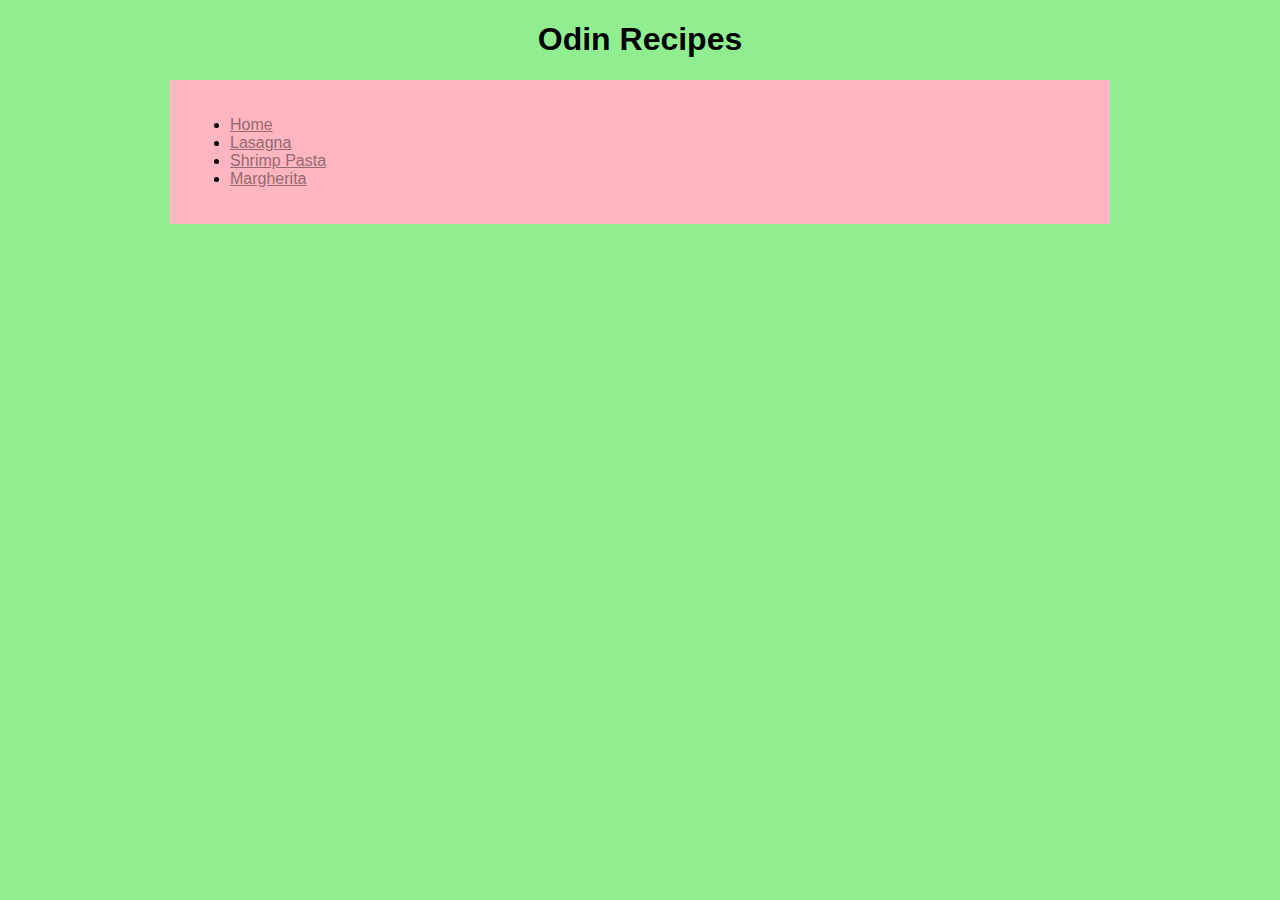
<file: index.html>
<!DOCTYPE html>
<html lang="en">
  <head>
    <meta charset="UTF-8" />
    <meta name="viewport" content="width=device-width, initial-scale=1.0" />
    <link rel="stylesheet" href="Styles/style.css" />
    <title>Odin Recipes</title>
  </head>
  <body>
    <h1>Odin Recipes</h1>
    <div class="main-container">
      <ul>
        <li><a href="index.html">Home</a></li>
        <li><a href="recipes/lasagna.html">Lasagna</a></li>
        <li><a href="recipes/shrimpPasta.html">Shrimp Pasta</a></li>
        <li><a href="recipes/margherita.html">Margherita</a></li>
      </ul>
    </div>
  </body>
</html>
</file>
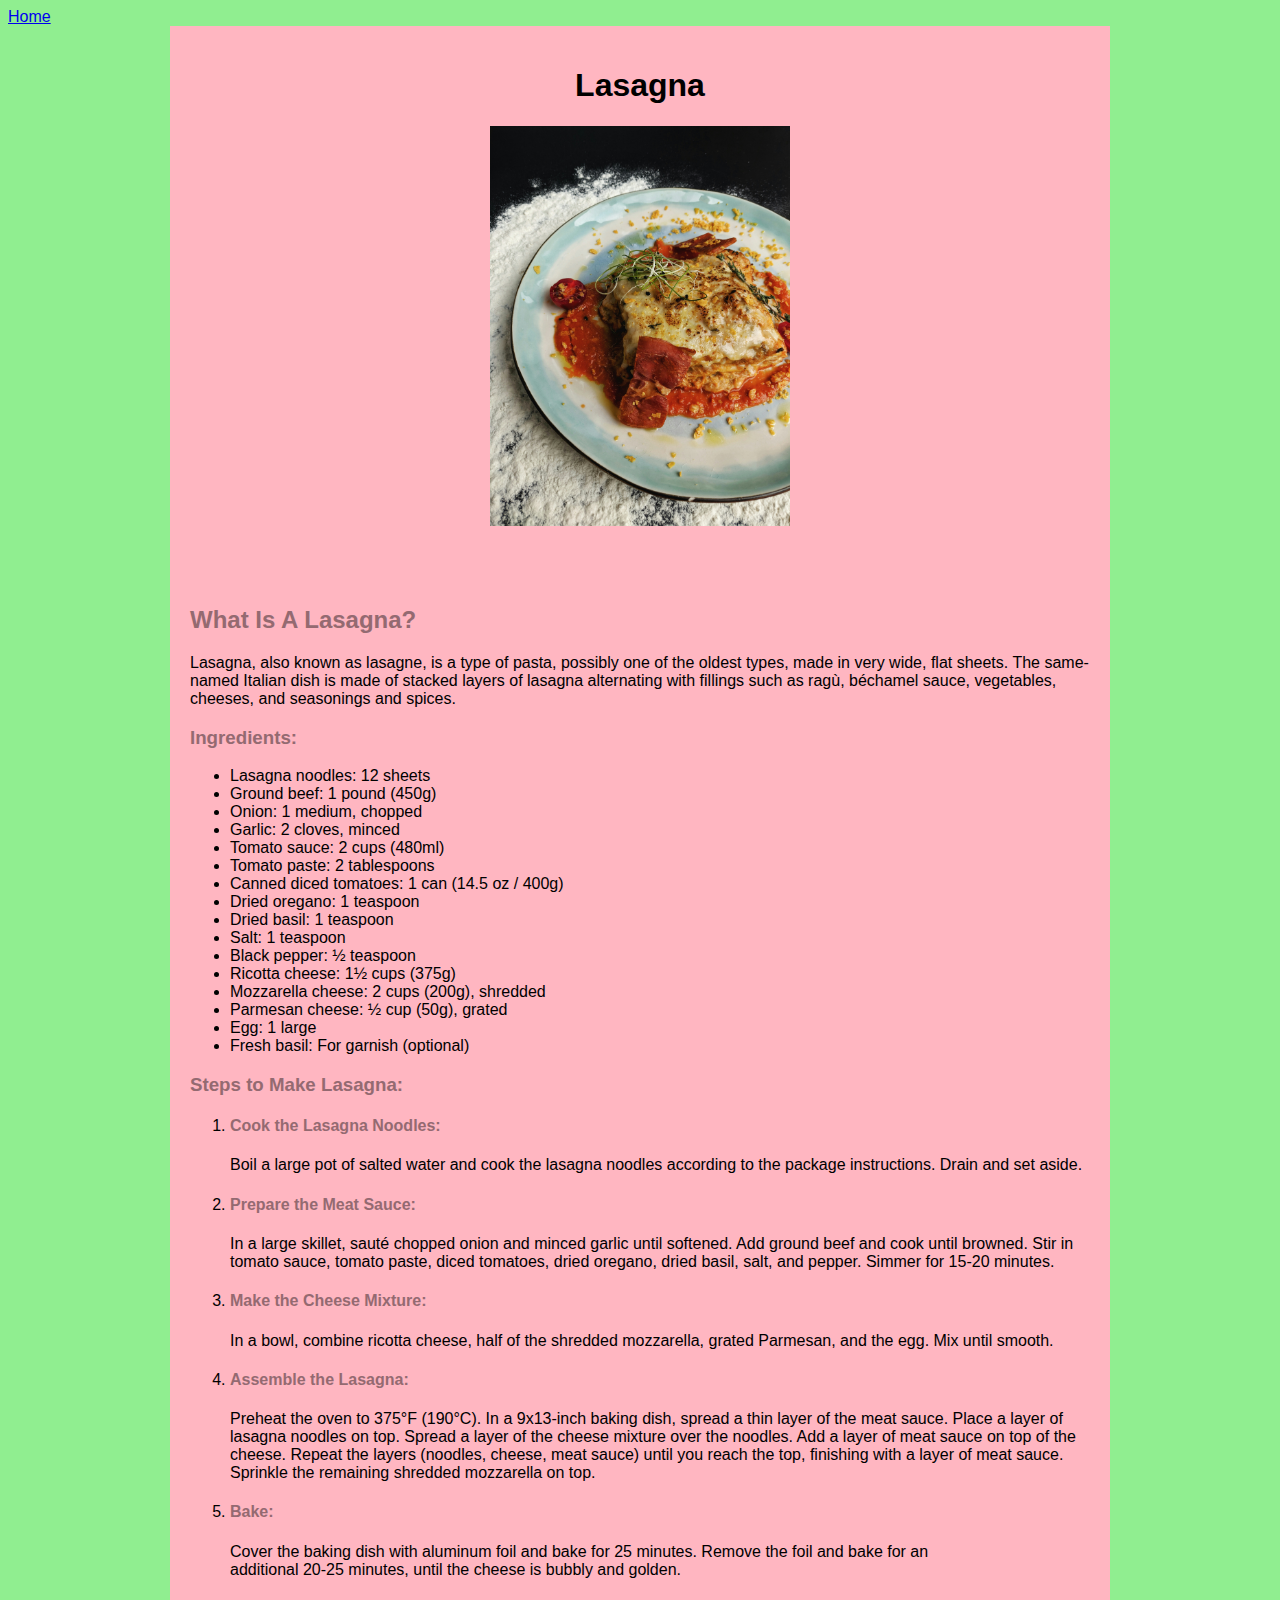
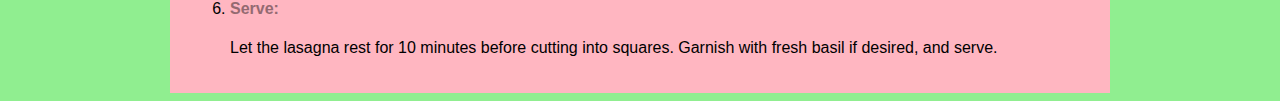
<file: recipes/lasagna.html>
<!DOCTYPE html>
<html lang="en">
  <head>
    <meta charset="UTF-8" />
    <meta name="viewport" content="width=device-width, initial-scale=1.0" />
    <link rel="stylesheet" href="../Styles/style.css" />
    <title>Lasagna</title>
  </head>
  <body>
    <a href="../index.html">Home</a>
    <div class="main-container">
      <h1>Lasagna</h1>
      <img width="300px" src="lasagna.jpg" alt="an image of a lasagna" />
      <h2>What Is A Lasagna?</h2>
      <p>
        Lasagna, also known as lasagne, is a type of pasta, possibly one of the
        oldest types, made in very wide, flat sheets. The same-named Italian
        dish is made of stacked layers of lasagna alternating with fillings such
        as ragù, béchamel sauce, vegetables, cheeses, and seasonings and spices.
      </p>
      <h3>Ingredients:</h3>
      <ul>
        <li>Lasagna noodles: 12 sheets</li>
        <li>Ground beef: 1 pound (450g)</li>
        <li>Onion: 1 medium, chopped</li>
        <li>Garlic: 2 cloves, minced</li>
        <li>Tomato sauce: 2 cups (480ml)</li>
        <li>Tomato paste: 2 tablespoons</li>
        <li>Canned diced tomatoes: 1 can (14.5 oz / 400g)</li>
        <li>Dried oregano: 1 teaspoon</li>
        <li>Dried basil: 1 teaspoon</li>
        <li>Salt: 1 teaspoon</li>
        <li>Black pepper: ½ teaspoon</li>
        <li>Ricotta cheese: 1½ cups (375g)</li>
        <li>Mozzarella cheese: 2 cups (200g), shredded</li>
        <li>Parmesan cheese: ½ cup (50g), grated</li>
        <li>Egg: 1 large</li>
        <li>Fresh basil: For garnish (optional)</li>
      </ul>
      <h3>Steps to Make Lasagna:</h3>
      <ol>
        <li>
          <h4>Cook the Lasagna Noodles:</h4>
          Boil a large pot of salted water and cook the lasagna noodles
          according to the package instructions. Drain and set aside.
        </li>
        <li>
          <h4>Prepare the Meat Sauce:</h4>
          In a large skillet, sauté chopped onion and minced garlic until
          softened. Add ground beef and cook until browned. Stir in tomato
          sauce, tomato paste, diced tomatoes, dried oregano, dried basil, salt,
          and pepper. Simmer for 15-20 minutes.
        </li>
        <li>
          <h4>Make the Cheese Mixture:</h4>
          In a bowl, combine ricotta cheese, half of the shredded mozzarella,
          grated Parmesan, and the egg. Mix until smooth.
        </li>
        <li>
          <h4>Assemble the Lasagna:</h4>
          Preheat the oven to 375°F (190°C). In a 9x13-inch baking dish, spread
          a thin layer of the meat sauce. Place a layer of lasagna noodles on
          top. Spread a layer of the cheese mixture over the noodles. Add a
          layer of meat sauce on top of the cheese. Repeat the layers (noodles,
          cheese, meat sauce) until you reach the top, finishing with a layer of
          meat sauce. Sprinkle the remaining shredded mozzarella on top.
        </li>
        <li>
          <h4>Bake:</h4>
          Cover the baking dish with aluminum foil and bake for 25 minutes.
          Remove the foil and bake for an
        </li>
        additional 20-25 minutes, until the cheese is bubbly and golden.
        <li>
          <h4>Serve:</h4>
          Let the lasagna rest for 10 minutes before cutting into squares.
          Garnish with fresh basil if desired, and serve.
        </li>
      </ol>
    </div>
  </body>
</html>
</file>
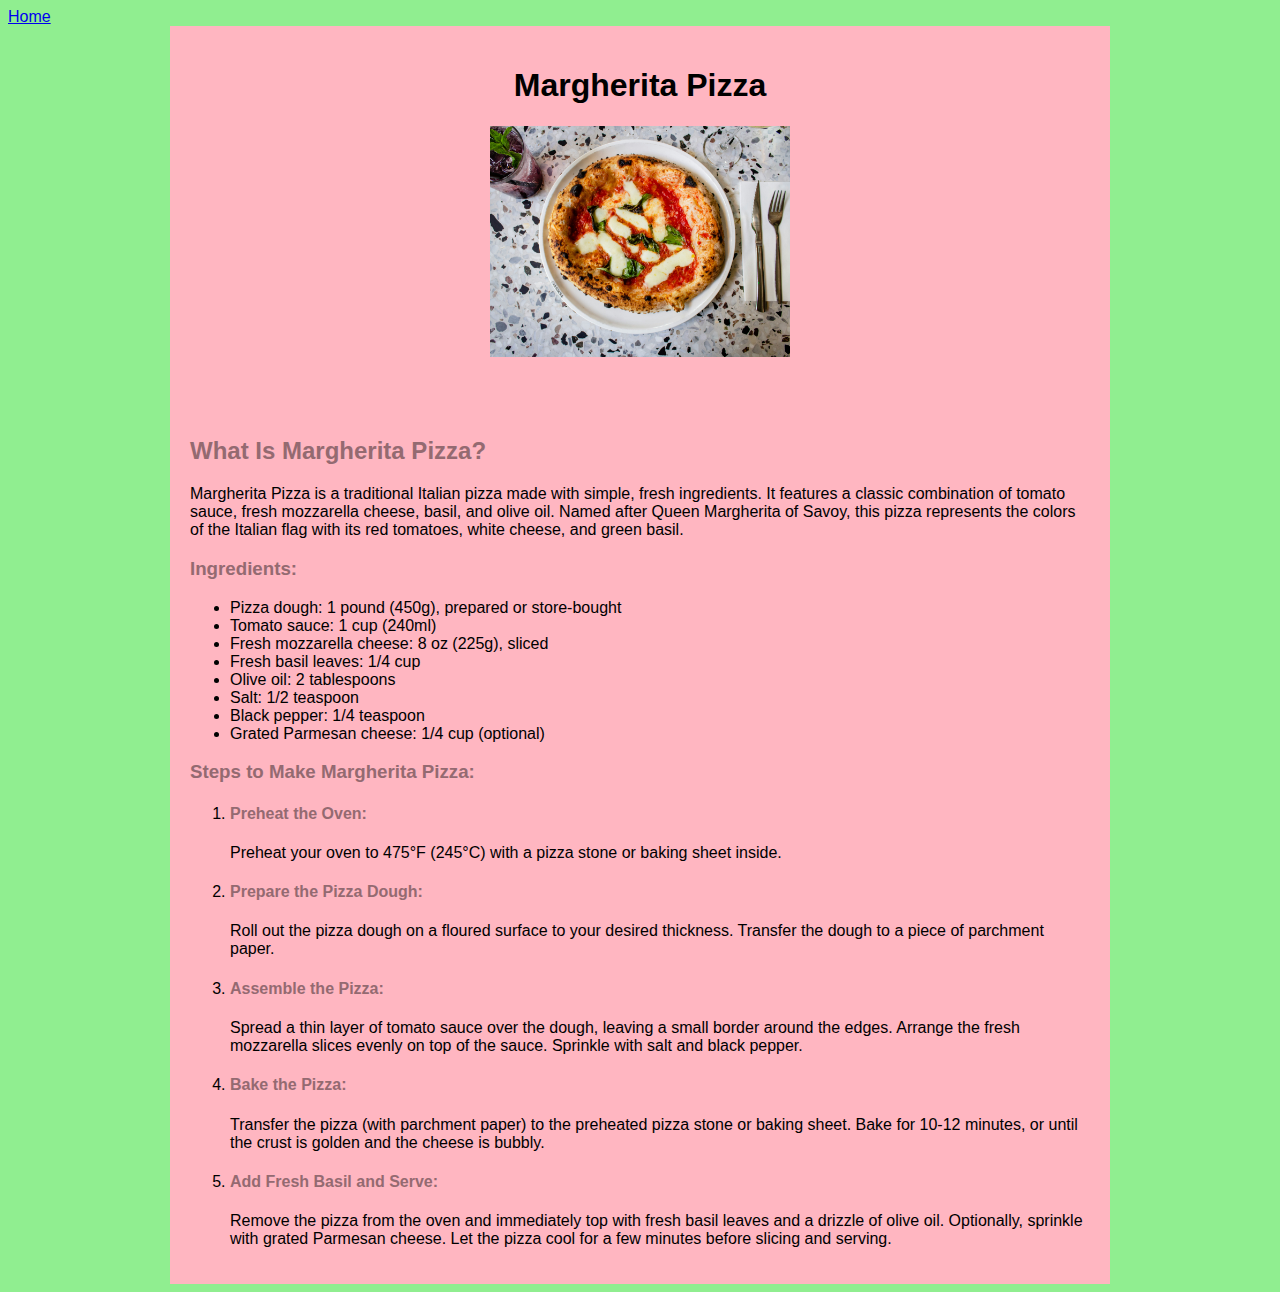
<file: recipes/margherita.html>
<!DOCTYPE html>
<html lang="en">
  <head>
    <meta charset="UTF-8" />
    <meta name="viewport" content="width=device-width, initial-scale=1.0" />
    <link rel="stylesheet" href="../Styles/style.css" />
    <title>Margherita</title>
  </head>
  <body>
    <a href="../index.html">Home</a>
    <div class="main-container">
      <h1>Margherita Pizza</h1>
      <img
        width="300px"
        src="margherita.jpg"
        alt="an image of Margherita pizza"
      />
      <h2>What Is Margherita Pizza?</h2>
      <p>
        Margherita Pizza is a traditional Italian pizza made with simple, fresh
        ingredients. It features a classic combination of tomato sauce, fresh
        mozzarella cheese, basil, and olive oil. Named after Queen Margherita of
        Savoy, this pizza represents the colors of the Italian flag with its red
        tomatoes, white cheese, and green basil.
      </p>
      <h3>Ingredients:</h3>
      <ul>
        <li>Pizza dough: 1 pound (450g), prepared or store-bought</li>
        <li>Tomato sauce: 1 cup (240ml)</li>
        <li>Fresh mozzarella cheese: 8 oz (225g), sliced</li>
        <li>Fresh basil leaves: 1/4 cup</li>
        <li>Olive oil: 2 tablespoons</li>
        <li>Salt: 1/2 teaspoon</li>
        <li>Black pepper: 1/4 teaspoon</li>
        <li>Grated Parmesan cheese: 1/4 cup (optional)</li>
      </ul>
      <h3>Steps to Make Margherita Pizza:</h3>
      <ol>
        <li>
          <h4>Preheat the Oven:</h4>
          Preheat your oven to 475°F (245°C) with a pizza stone or baking sheet
          inside.
        </li>
        <li>
          <h4>Prepare the Pizza Dough:</h4>
          Roll out the pizza dough on a floured surface to your desired
          thickness. Transfer the dough to a piece of parchment paper.
        </li>
        <li>
          <h4>Assemble the Pizza:</h4>
          Spread a thin layer of tomato sauce over the dough, leaving a small
          border around the edges. Arrange the fresh mozzarella slices evenly on
          top of the sauce. Sprinkle with salt and black pepper.
        </li>
        <li>
          <h4>Bake the Pizza:</h4>
          Transfer the pizza (with parchment paper) to the preheated pizza stone
          or baking sheet. Bake for 10-12 minutes, or until the crust is golden
          and the cheese is bubbly.
        </li>
        <li>
          <h4>Add Fresh Basil and Serve:</h4>
          Remove the pizza from the oven and immediately top with fresh basil
          leaves and a drizzle of olive oil. Optionally, sprinkle with grated
          Parmesan cheese. Let the pizza cool for a few minutes before slicing
          and serving.
        </li>
      </ol>
    </div>
  </body>
</html>
</file>
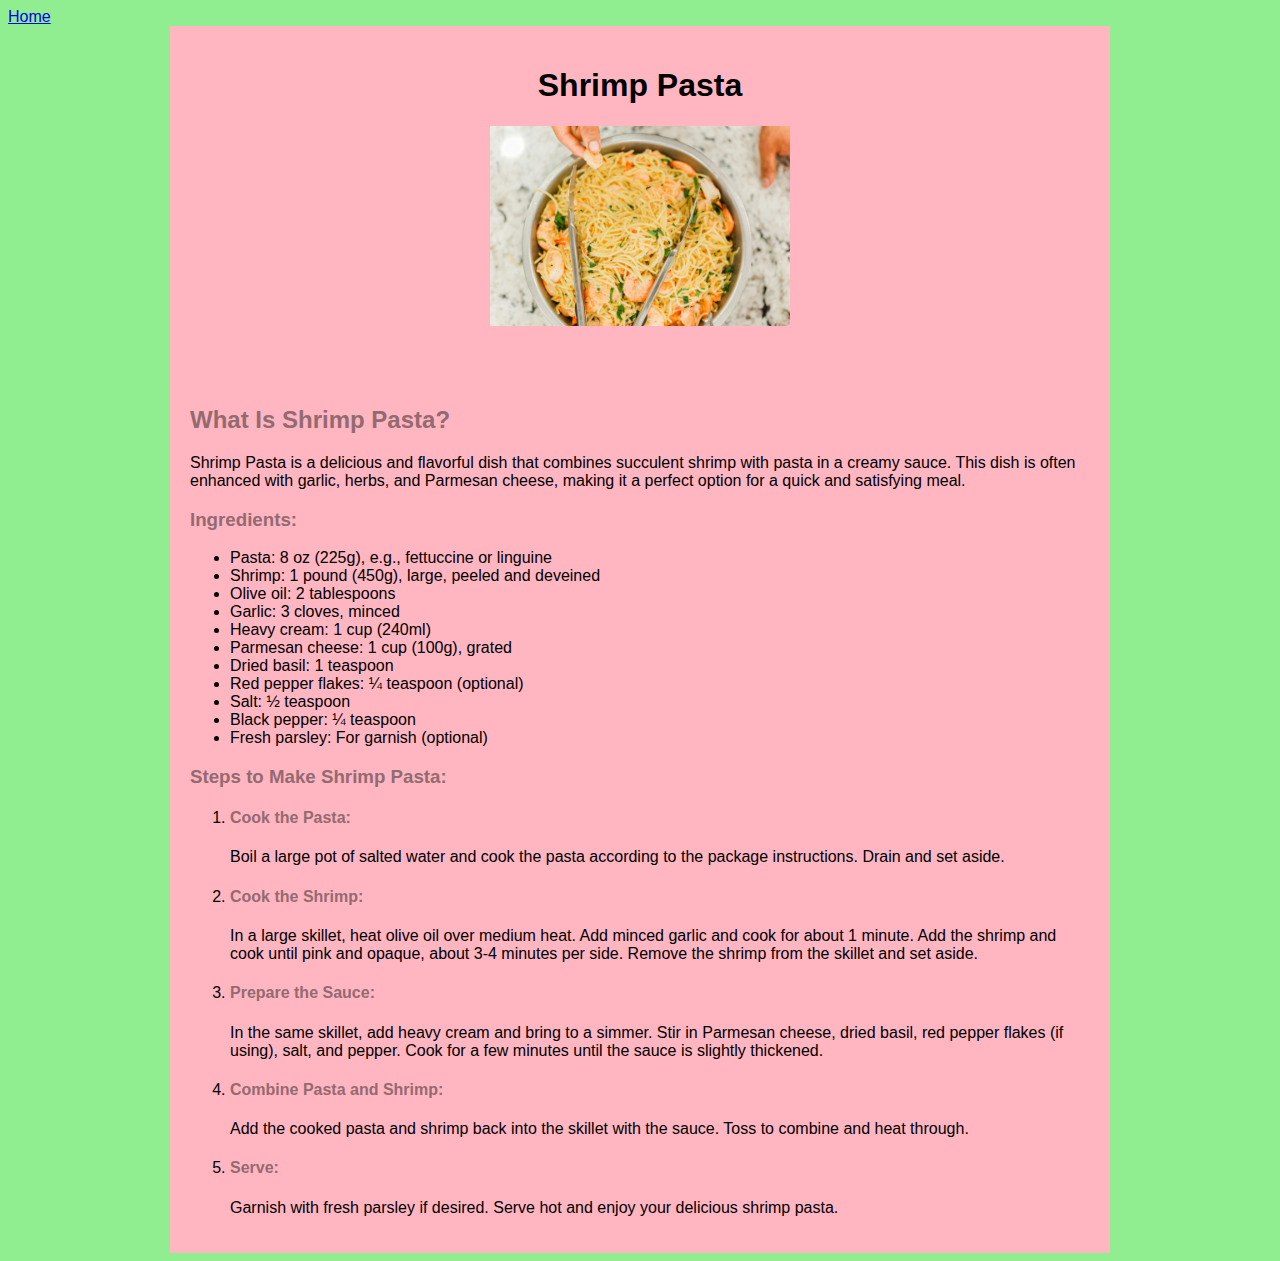
<file: recipes/shrimpPasta.html>
<!DOCTYPE html>
<html lang="en">
  <head>
    <meta charset="UTF-8" />
    <meta name="viewport" content="width=device-width, initial-scale=1.0" />
    <link rel="stylesheet" href="../Styles/style.css" />
    <title>Shrimp Pasta</title>
  </head>
  <body>
    <a href="../index.html">Home</a>

    <div class="main-container">
      <h1>Shrimp Pasta</h1>
      <img width="300px" src="shrimpPasta.jpg" alt="an image of shrimp pasta" />
      <h2>What Is Shrimp Pasta?</h2>
      <p>
        Shrimp Pasta is a delicious and flavorful dish that combines succulent
        shrimp with pasta in a creamy sauce. This dish is often enhanced with
        garlic, herbs, and Parmesan cheese, making it a perfect option for a
        quick and satisfying meal.
      </p>
      <h3>Ingredients:</h3>
      <ul>
        <li>Pasta: 8 oz (225g), e.g., fettuccine or linguine</li>
        <li>Shrimp: 1 pound (450g), large, peeled and deveined</li>
        <li>Olive oil: 2 tablespoons</li>
        <li>Garlic: 3 cloves, minced</li>
        <li>Heavy cream: 1 cup (240ml)</li>
        <li>Parmesan cheese: 1 cup (100g), grated</li>
        <li>Dried basil: 1 teaspoon</li>
        <li>Red pepper flakes: ¼ teaspoon (optional)</li>
        <li>Salt: ½ teaspoon</li>
        <li>Black pepper: ¼ teaspoon</li>
        <li>Fresh parsley: For garnish (optional)</li>
      </ul>
      <h3>Steps to Make Shrimp Pasta:</h3>
      <ol>
        <li>
          <h4>Cook the Pasta:</h4>
          Boil a large pot of salted water and cook the pasta according to the
          package instructions. Drain and set aside.
        </li>
        <li>
          <h4>Cook the Shrimp:</h4>
          In a large skillet, heat olive oil over medium heat. Add minced garlic
          and cook for about 1 minute. Add the shrimp and cook until pink and
          opaque, about 3-4 minutes per side. Remove the shrimp from the skillet
          and set aside.
        </li>
        <li>
          <h4>Prepare the Sauce:</h4>
          In the same skillet, add heavy cream and bring to a simmer. Stir in
          Parmesan cheese, dried basil, red pepper flakes (if using), salt, and
          pepper. Cook for a few minutes until the sauce is slightly thickened.
        </li>
        <li>
          <h4>Combine Pasta and Shrimp:</h4>
          Add the cooked pasta and shrimp back into the skillet with the sauce.
          Toss to combine and heat through.
        </li>
        <li>
          <h4>Serve:</h4>
          Garnish with fresh parsley if desired. Serve hot and enjoy your
          delicious shrimp pasta.
        </li>
      </ol>
    </div>
  </body>
</html>
</file>
<file: Styles/style.css>
body {
  background-color: lightgreen;
  font-family: Verdana, Geneva, Tahoma, sans-serif;
}

h1 {
  text-align: center;
}

li a {
  color: rgb(148, 106, 113);
}

h2,
h3,
h4 {
  color: rgb(148, 106, 113);
}

.main-container {
  width: 900px;
  margin: 0 auto;
  background-color: lightpink;
  padding: 20px;
}

.main-container img {
  display: block;
  margin: 0 auto;
  margin-bottom: 5rem;
}
</file>
